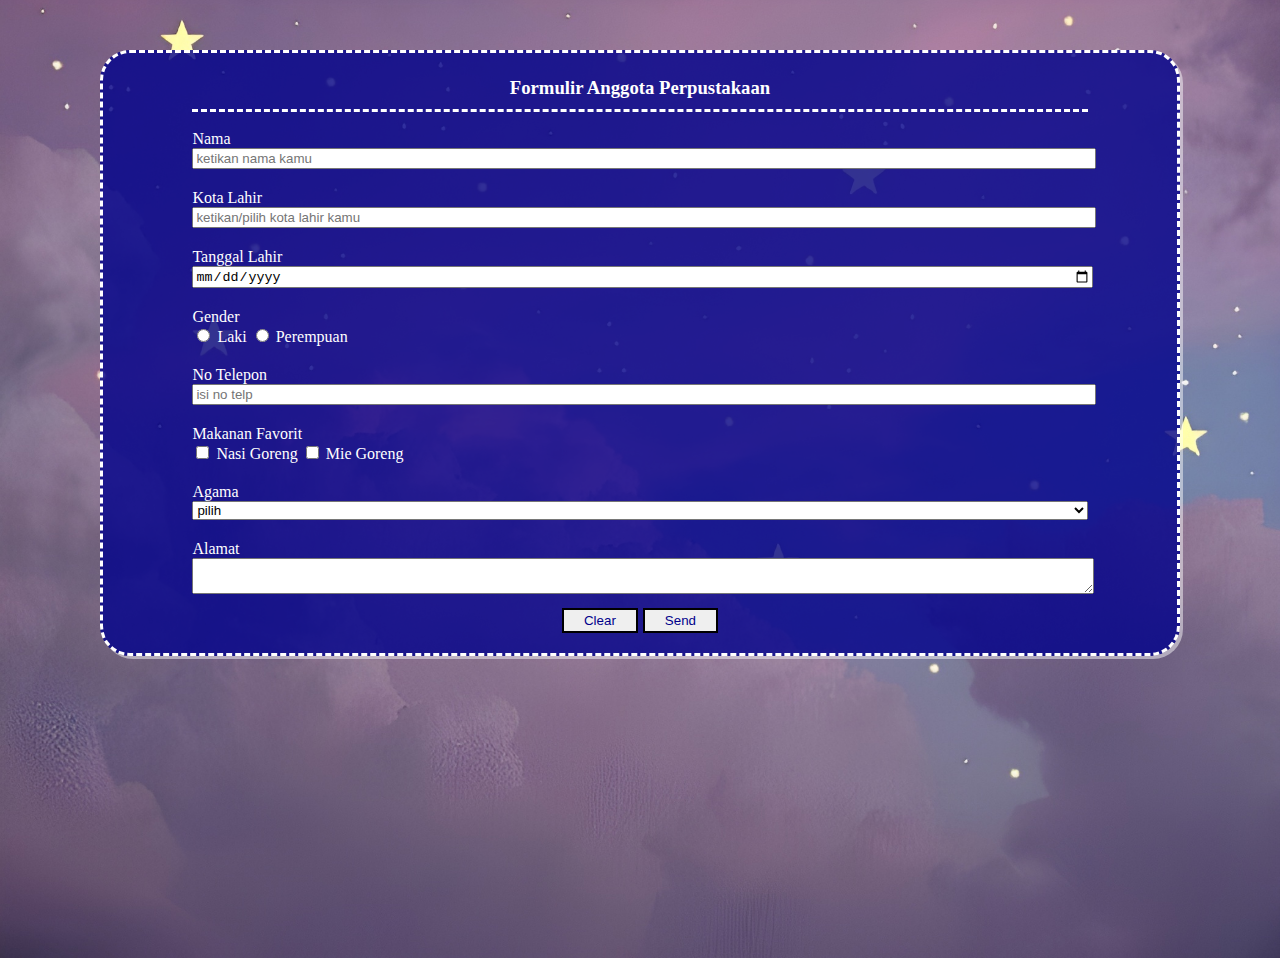
<file: Form/index.html>
<!DOCTYPE html>
<html lang="en">
<head>
    <meta charset="UTF-8">
    <meta name="viewport" content="width=device-width, initial-scale=1.0">
    <title>Form</title>
    <link rel="stylesheet" href="style.css">
</head>
<body>
    <div class="box">
        <h3 class="judul">Formulir Anggota Perpustakaan</h3>
        <form action="">
            <div class="inputBox">
                <span class="inputJudul">Nama</span> <br>
                <input type="text" placeholder="ketikan nama kamu" name="nama" id="nama" class="input">
            </div>

            <div class="inputBox">
                <span class="inputJudul">Kota Lahir</span> <br>
                <input type="text" placeholder="ketikan/pilih kota lahir kamu" list="lahir" name="kota" id="kota" class="input">
                <datalist id="lahir">
                    <option value="Ambon">Ambon</option>
                    <option value="Bandar Lampung">Bandar Lampung</option>
                    <option value="Bandung">Bandung</option>
                    <option value="Bogor">Bogor</option>
                    <option value="Cirebon">Cirebon</option>
                    <option value="Depok">Depok</option>
                    <option value="Demak">Demak</option>
                    <option value="Gorontalo">Gorontalo</option>
                    <option value="Gunungsitoli">Gunungsitoli</option>
                    <option value="Jakarta">Jakarta</option>
                    <option value="Jambi">Jambi</option>
                    <option value="Jayapura">Jayapura</option>
                    <option value="Kediri">Kediri</option>
                    <option value="Kupang">Kupang</option>
                    <option value="Magelang">Magelang</option>
                    <option value="Malang">Malang</option>
                    <option value="Medan">Medan</option>
                    <option value="Palembang">Palembang</option>
                    <option value="Pontianak">Pontianak</option>
                    <option value="Semarang">Semarang</option>
                    <option value="Surabaya">Surabaya</option>
                    <option value="Ternate">Ternate</option>
                    <option value="Yogyakarta">Yogyakarta</option>
                </datalist>
            </div>
            
            <div class="inputBox">
                <span class="inputJudul">Tanggal Lahir</span> <br>
                <input type="date" name="tanggal" id="tanggal" class="input">
            </div>

            <div class="inputBox">
                <span>Gender</span> <br>
                <input type="radio" name="gender" value="laki" id="gender"> <span>Laki</span>
                <input type="radio" name="gender" value="perempuan" id="perempuan"> <span>Perempuan</span>
            </div>

            <div class="inputBox">
                <span>No Telepon</span> <br>
                <input type="number" name="telepon" id="telepon" placeholder="isi no telp" class="input">
            </div>

            <div class="inputBox">
                <span>Makanan Favorit</span> <br>
                <input type="checkbox" name="makanan" id="makanan" value="nasiGoreng"> <span>Nasi Goreng</span>
                <input type="checkbox" name="makanan" id="makanan" value="mieGoreng"> <span>Mie Goreng</span>
            </div>

            <div class="inputBox">
                <span>Agama</span> <br>
                <select name="agama" id="agama" class="input">
                    <option value="blank" hidden disabled selected value>pilih</option>
                    <option value="Islam">Islam</option>
                    <option value="Kristen">Kristen</option>
                    <option value="Katolik">Katolik</option>
                    <option value="Buddha">Buddha</option>
                    <option value="Hindu">Hindu</option>
                    <option value="Konghucu">Konghucu</option>
                </select>
            </div>

            <div class="inputBox">
                <span>Alamat</span> <br>
                <textarea name="alamat" id="alamat" cols="20" rows="2" class="input"></textarea>
            </div>

            <div class="buttonWrap">
                <button type="clear" name="reset" id="clear">Clear</button>
                <button type="submit" name="submit" id="submit">Send</button>
            </div>
        </form>
    </div>
</body>
</html>
</file>
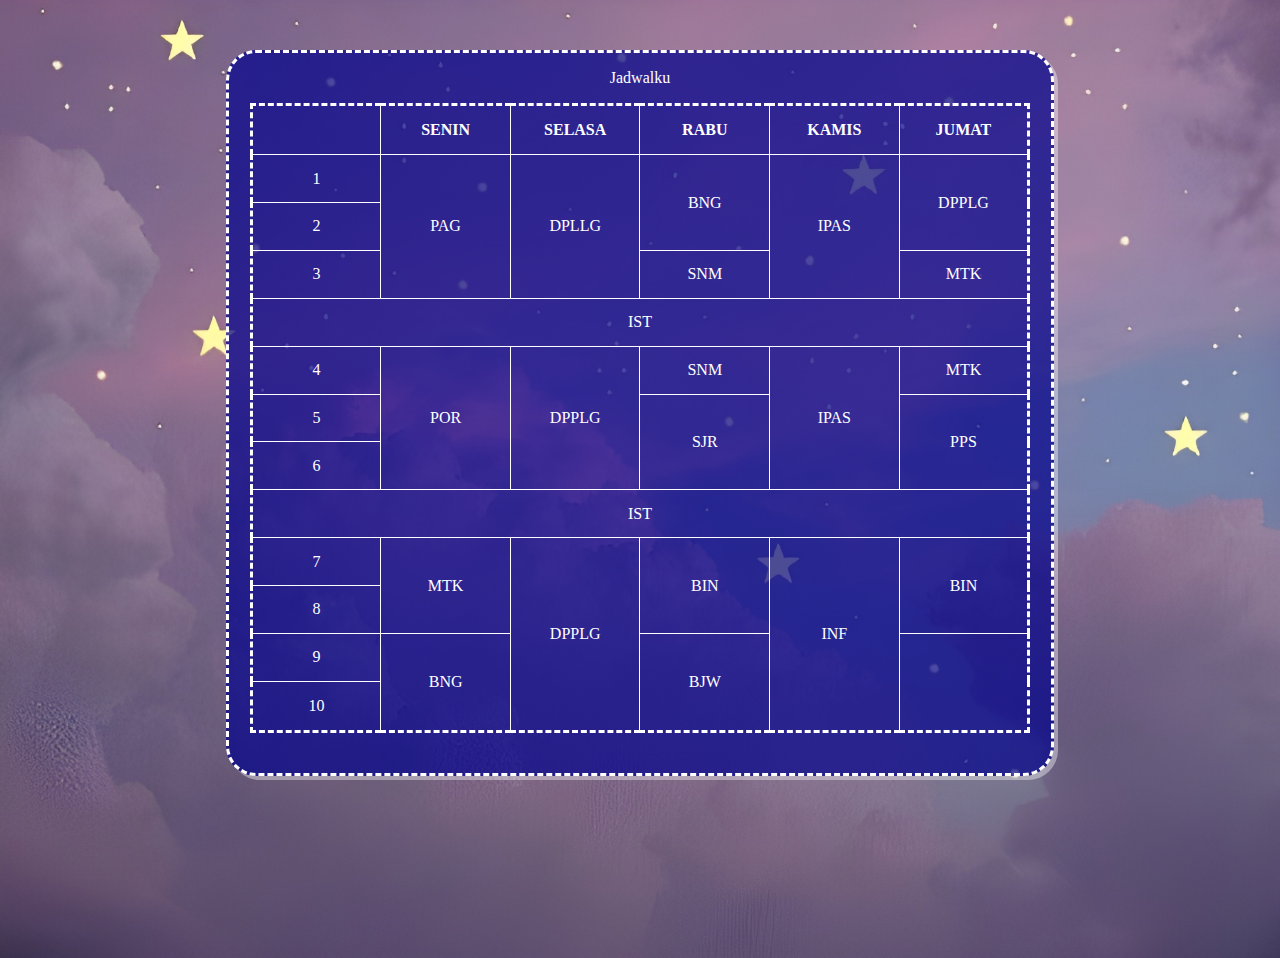
<file: Tabel/index.html>
<!DOCTYPE html>
<html lang="en">
<head>
    <meta charset="UTF-8">
    <meta name="viewport" content="width=device-width, initial-scale=1.0">
    <title>Table - Faris</title>
    <link rel="stylesheet" href="style.css">
</head>
<body>
    <div class="box">
        <p class="judul">Jadwalku</p>
            <table>
                <tr>
                    <th></th>
                    <th>SENIN</th>
                    <th>SELASA</th>
                    <th>RABU</th>
                    <th>KAMIS</th>
                    <th>JUMAT</th>
                </tr>

                <tr>
                    <td>1</td>
                    <td rowspan="3">PAG</td>
                    <td rowspan="3">DPLLG</td>
                    <td rowspan="2">BNG</td>
                    <td rowspan="3">IPAS</td>
                    <td rowspan="2">DPPLG</td>
                </tr>

                <tr>
                    <td>2</td>
                </tr>

                <tr>
                    <td>3</td>
                    <td>SNM</td>
                    <td>MTK</td>
                </tr>

                <tr>
                    <td colspan="6">IST</td>
                </tr>

                <tr>
                    <td>4</td>
                    <td rowspan="3">POR</td>
                    <td rowspan="3">DPPLG</td>
                    <td>SNM</td>
                    <td rowspan="3">IPAS</td>
                    <td>MTK</td>
                </tr>

                <tr>
                    <td>5</td>
                    <td rowspan="2">SJR</td>
                    <td rowspan="2">PPS</td>
                </tr>

                <tr>
                    <td>6</td>
                </tr>

                <tr>
                    <td colspan="6">IST</td>
                </tr>

                <tr>
                    <td>7</td>
                    <td rowspan="2">MTK</td>
                    <td rowspan="4">DPPLG</td>
                    <td rowspan="2">BIN</td>
                    <td rowspan="4">INF</td>
                    <td rowspan="2">BIN</td>
                </tr>

                <tr>
                    <td>8</td>
                </tr>

                <tr>
                    <td>9</td>
                    <td rowspan="2">BNG</td>
                    <td rowspan="2">BJW</td>
                </tr>

                <tr>
                    <td>10</td>
                </tr>
            </table>
    </div>
</body>
</html>
</file>
<file: Form/style.css>
body {
    background: url(images/sky.jpg);
    background-position: center;
    background-repeat: no-repeat;
    background-size: cover;
    min-height: 100vh;
}

/* Kode ini biar bisa di scroll di mobile view yang panjang layar kurang dari 400px atau tinggi nya kurang dari 680px (mobile landsape) bu hehe */
@media (min-width: 400px) {
    body {
        overflow: hidden;
    }
}

@media (max-height: 680px) {
    body {
        overflow: scroll;
    }
}

.box {
    background-color: rgba(0, 0, 139, 0.800);
    margin: 50px auto;
    width: 85%;
    border: solid 3px;
    border-style: dashed;
    border-color: white;
    border-radius: 30px;
    box-shadow: 3px 3px rgba(255, 255, 255, 0.477);
}

.judul {
    text-align: center;
    color: white;
    border-bottom: solid 3px;
    border-bottom-style: dashed;
    padding-top: 5px;
    padding-bottom: 10px;
    margin-left: 7vw;
    margin-right: 7vw;    
}

.inputBox {
    margin-left: 7vw;
    margin-right: 7vw;
    margin-bottom: 20px;
}

.input {
    width: 100%;
}

.pilihan {
    margin-left: 7vw;
}

.buttonWrap {
    display: flex;
    flex-direction: row;
    justify-content: center;
    align-items: center;
    gap: 5px;
    margin-bottom: 10px;
}

button {
    padding: 3px 20px 3px 20px;
    border: solid 2px;
    margin-top: -10px;
    margin-bottom: 10px;
    color: darkblue;
    border-color: black;
}

span {
    color: white;
}
</file>
<file: Tabel/style.css>
body {
    background: url(images/sky.jpg);
    background-position: center;
    background-repeat: no-repeat;
    background-size: cover;
    min-height: 100vh;
    overflow: hidden;
}

.box {
    background-color: rgba(0, 0, 139, 0.7);
    text-align: center;
    margin: 50px auto;
    width: 65%;
    height: 80vh;
    border: solid 3px white;
    border-style: dashed;
    border-radius: 30px;
    box-shadow: 4px 4px rgba(255, 255, 255, 0.4);
}

/* karena tabel nya gabisa menyesuaikan di layar kecil, jadi ini fitur scroll buat layar kecil bu hehe*/
@media (max-width: 500px) {
    .box {
        overflow: scroll;
    }
}

@media (max-height: 500px) {
    .box {
        overflow: scroll;
    }
}

td, th, table {
    border: solid 1px white;
    border-collapse: collapse;
}

td, th {
    width: 10%;
    transition: background-color 0.3s ease;
}

td:hover, th:hover {
    background-color: #d79db0c1;
}

.judul {
    color: white;
}

table {
    width: 95%;
    margin: 0 auto;
    margin-bottom: 5%;
    height: 70vh;
    border: solid 3px white;
    border-style: dashed;
    color: white;
}
</file>
